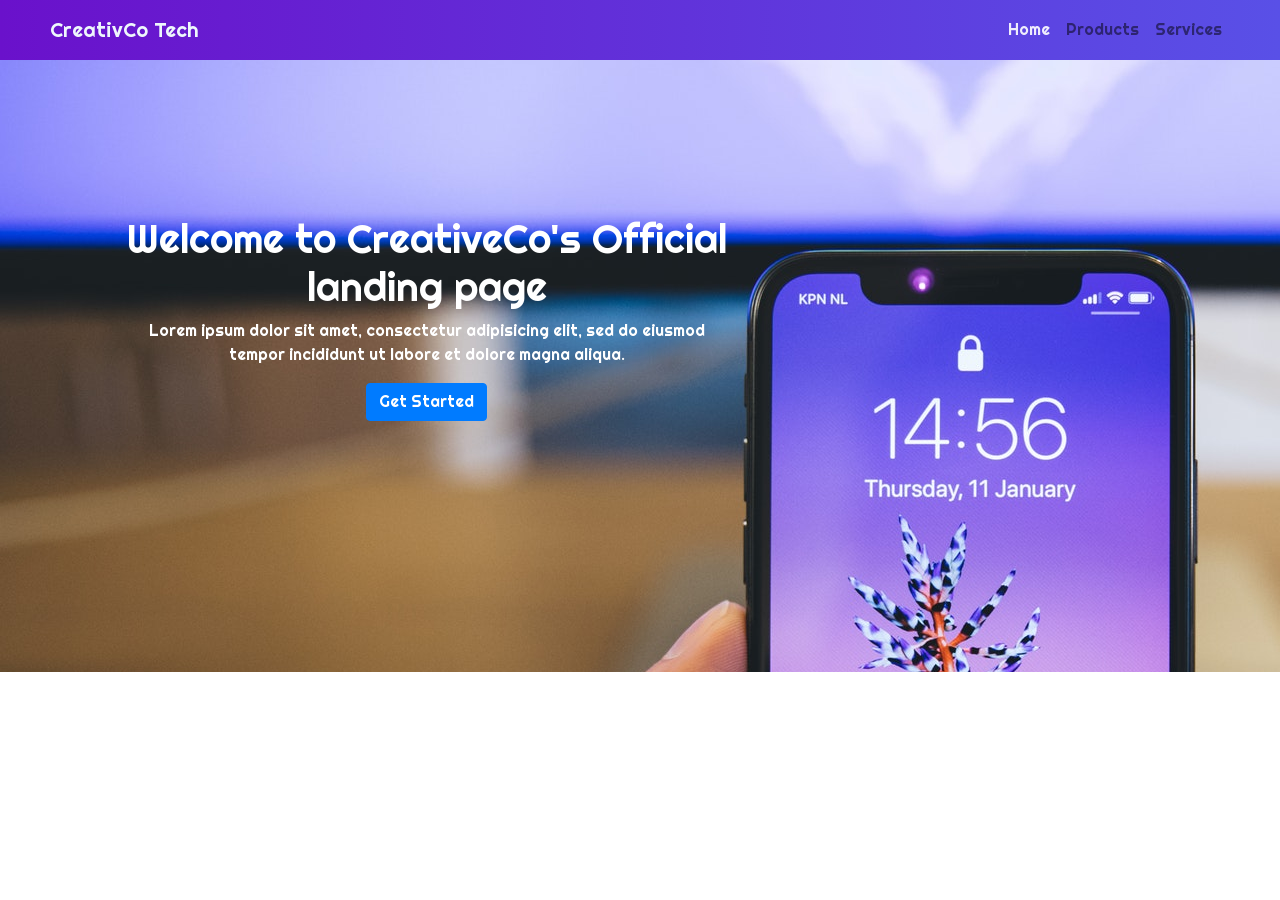
<file: index.html>
<!DOCTYPE html>
<html>

<head lang="en">
    <meta charset="utf-8">
    <meta name="viewport" content="width=device-width, initial-scale=1, shrink-to-fit=no">
    <title>CreativeCo Tech</title>
    <link rel="stylesheet" href="https://stackpath.bootstrapcdn.com/bootstrap/4.1.0/css/bootstrap.min.css" integrity="sha384-9gVQ4dYFwwWSjIDZnLEWnxCjeSWFphJiwGPXr1jddIhOegiu1FwO5qRGvFXOdJZ4" crossorigin="anonymous">
    <link href="https://fonts.googleapis.com/css?family=Righteous" rel="stylesheet">
    <link rel="stylesheet" type="text/css" href="style.css">
</head>

<body>
    <header>
        <nav class="navbar navbar-expand-lg navbar-light bg-light">
            <a class="navbar-brand" href="#">CreativCo Tech</a>
            <button class="navbar-toggler" type="button" data-toggle="collapse" data-target="#navbarSupportedContent" aria-controls="navbarSupportedContent" aria-expanded="false" aria-label="Toggle navigation">
		    <span class="navbar-toggler-icon"></span>
		  </button>

            <div class="collapse navbar-collapse" id="navbarSupportedContent">
                <ul class="navbar-nav  ml-md-auto">
                    <li class="nav-item active">
                        <a class="nav-link" href="#">Home <span class="sr-only">(current)</span></a>
                    </li>
                    <!--li class="nav-item dropdown">
											<a class="nav-link dropdown-toggle" href="#" id="navbarDropdown" role="button" data-toggle="dropdown" aria-haspopup="true" aria-expanded="false">
												Services
											</a>
											<div class="dropdown-menu" aria-labelledby="navbarDropdown">
												<a class="dropdown-item" href="#">Action</a>
												<a class="dropdown-item" href="#">Another action</a>
												<div class="dropdown-divider"></div>
												<a class="dropdown-item" href="#">Something else here</a>
											</div>
		     					 </li-->
                    <li class="nav-item">
                        <a class="nav-link" href="#">Products</a>
                    </li>
                    <li class="nav-item">
                        <a class="nav-link" href="#">Services</a>
                    </li>
                    <!--li class="nav-item">
		        <a class="nav-link disabled" href="#">Disabled</a>
		      </li-->
                </ul>
                <!--form class="form-inline my-2 my-lg-0">
		      <input class="form-control mr-sm-2" type="search" placeholder="Search" aria-label="Search">
		      <button class="btn btn-outline-success my-2 my-sm-0" type="submit">Search</button>
		    </form-->
            </div>
        </nav>
    </header>
    <section class="container-fluid backcover">
        <div class="row">
            <div class="col-md-1"></div>
            <div class="col-md-6 welcome-quote">
                <h1>Welcome to CreativeCo's Official landing page</h1>
                <p>Lorem ipsum dolor sit amet, consectetur adipisicing elit, sed do eiusmod tempor incididunt ut labore et dolore magna aliqua.</p>
                <button class="btn btn-primary">
					Get Started
				</button>
            </div>
            <div class="col-md-5"></div>
        </div>
    </section>
    <!--Scripts-->
    <script src="creativeco.js" type="text/javascript"></script>
    <script src="https://code.jquery.com/jquery-3.3.1.slim.min.js" integrity="sha384-q8i/X+965DzO0rT7abK41JStQIAqVgRVzpbzo5smXKp4YfRvH+8abtTE1Pi6jizo" crossorigin="anonymous"></script>
    <script src="https://cdnjs.cloudflare.com/ajax/libs/popper.js/1.14.0/umd/popper.min.js" integrity="sha384-cs/chFZiN24E4KMATLdqdvsezGxaGsi4hLGOzlXwp5UZB1LY//20VyM2taTB4QvJ" crossorigin="anonymous"></script>
    <script src="https://stackpath.bootstrapcdn.com/bootstrap/4.1.0/js/bootstrap.min.js" integrity="sha384-uefMccjFJAIv6A+rW+L4AHf99KvxDjWSu1z9VI8SKNVmz4sk7buKt/6v9KI65qnm" crossorigin="anonymous"></script>
</body>

</html>
</file>
<file: style.css>
body {
    background: #ffffff;
    font-family: 'Righteous';
}

nav {
    background-image: linear-gradient(to right, #6a11cb 0%, #5950e7 100%);
}

nav.navbar.navbar-expand-lg.navbar-light.bg-light {
    padding: 10px 50px;
}

.navbar-light .navbar-nav .active>.nav-link,
.navbar-light .navbar-nav .nav-link.active,
.navbar-light .navbar-nav .nav-link.show,
.navbar-light .navbar-nav .show>.nav-link {
    color: rgba(255, 255, 255, 0.9);
}

.welcome-quote {
    padding-top: 155px;
    padding-bottom: 100px;
    text-align: center;
    color: #ffffff;
}

.backcover {
    height: 612px;
    background-image: url('./iphone.jpeg');
}

.navbar-light .navbar-brand {
    color: rgb(238, 247, 252);
}
</file>
<file: creative/assets/css/style.css>
body {
    background: #ffffff;
    font-family: 'Righteous';
}

nav {
    background-image: linear-gradient(to right, #6a11cb 0%, #5950e7 100%);
}

nav.navbar.navbar-expand-lg.navbar-light.bg-light {
    padding: 10px 50px;
}

.navbar-light .navbar-nav .active>.nav-link,
.navbar-light .navbar-nav .nav-link.active,
.navbar-light .navbar-nav .nav-link.show,
.navbar-light .navbar-nav .show>.nav-link {
    color: rgba(255, 255, 255, 0.9);
}

.welcome-quote {
    padding-top: 155px;
    padding-bottom: 100px;
    text-align: center;
    color: #ffffff;
}

.backcover {
    height: 612px;
    background-image: url('../img/iphone.jpeg');
}

.navbar-light .navbar-brand {
    color: rgb(238, 247, 252);
}
</file>
